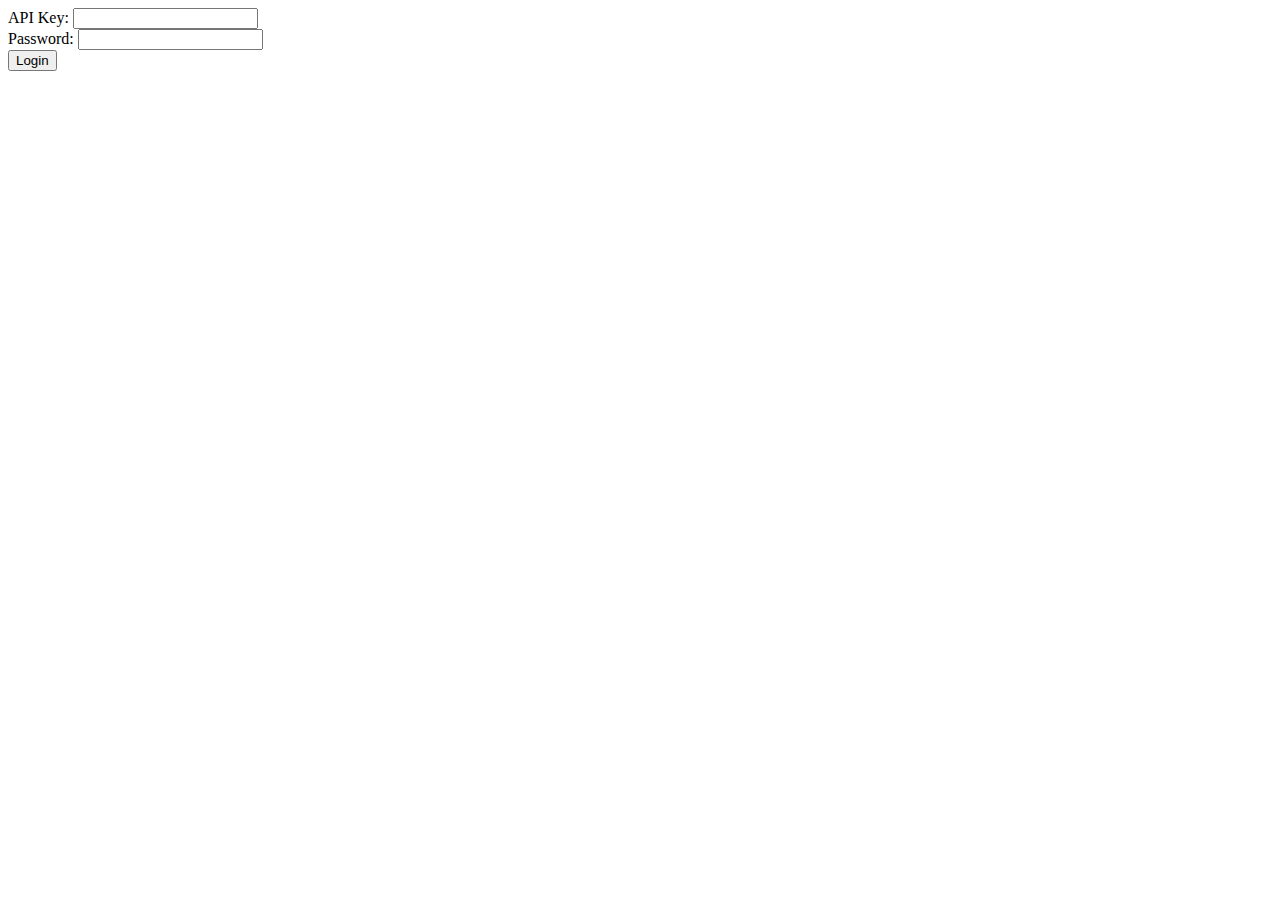
<file: templates/login.html>
<!DOCTYPE html>
<html>
<head>
    <title>Login</title>
</head>
<body>
    <form method="post">
        API Key: <input type="password" name="api_key"><br>
        Password: <input type="password" name="password"><br>
        <button type="submit">Login</button>
    </form>
</body>
</html>
</file>
